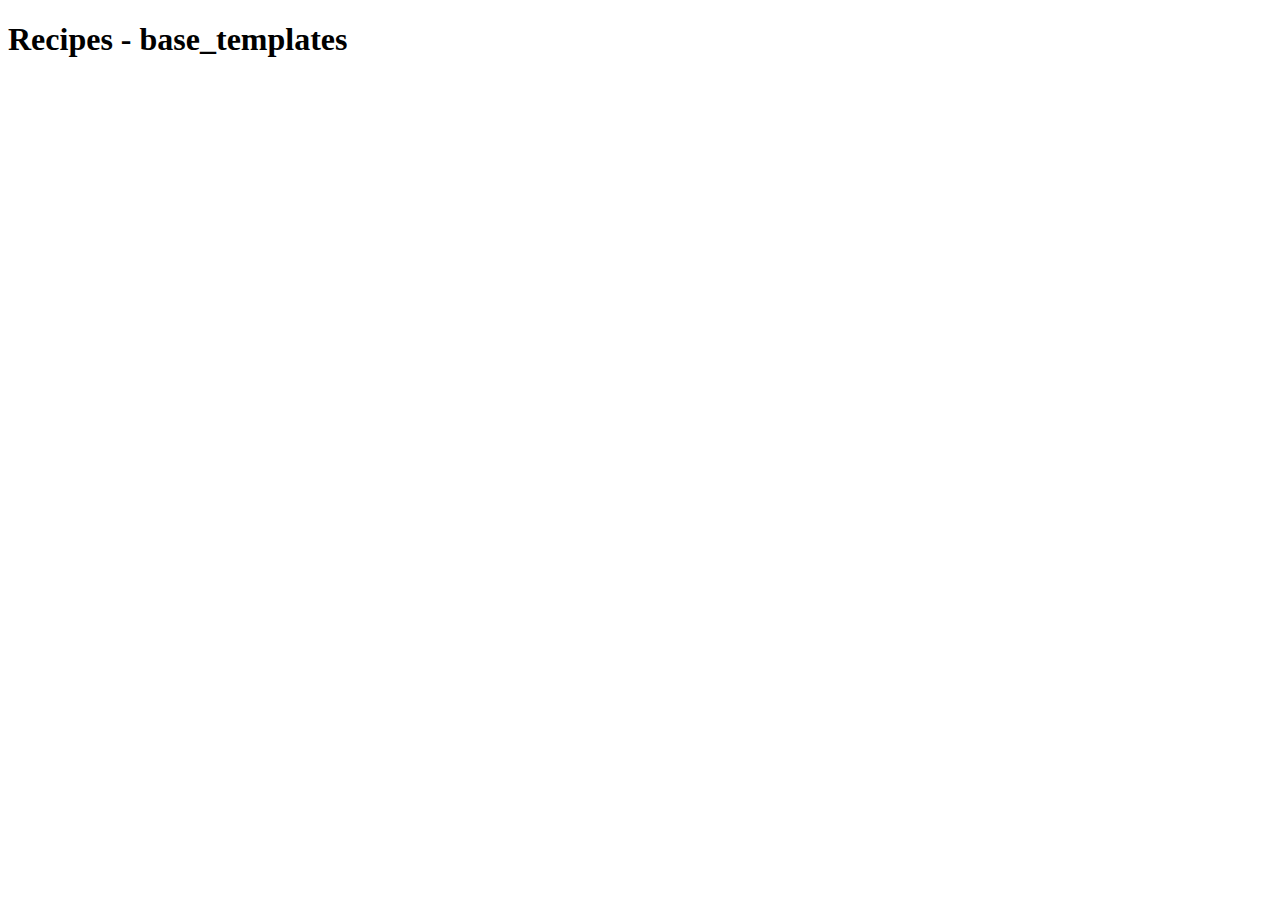
<file: base_templates/global/home.html>
<!DOCTYPE html>
<html lang="pt-BR">
<head>
       <meta charset="UTF-8">
       <meta name="viewport" content="width=device-width, initial-scale=1.0">
       <title>Recipes - base_templates</title>
</head>
<body>
       <h1>Recipes - base_templates</h1>
</body>
</html>
</file>
